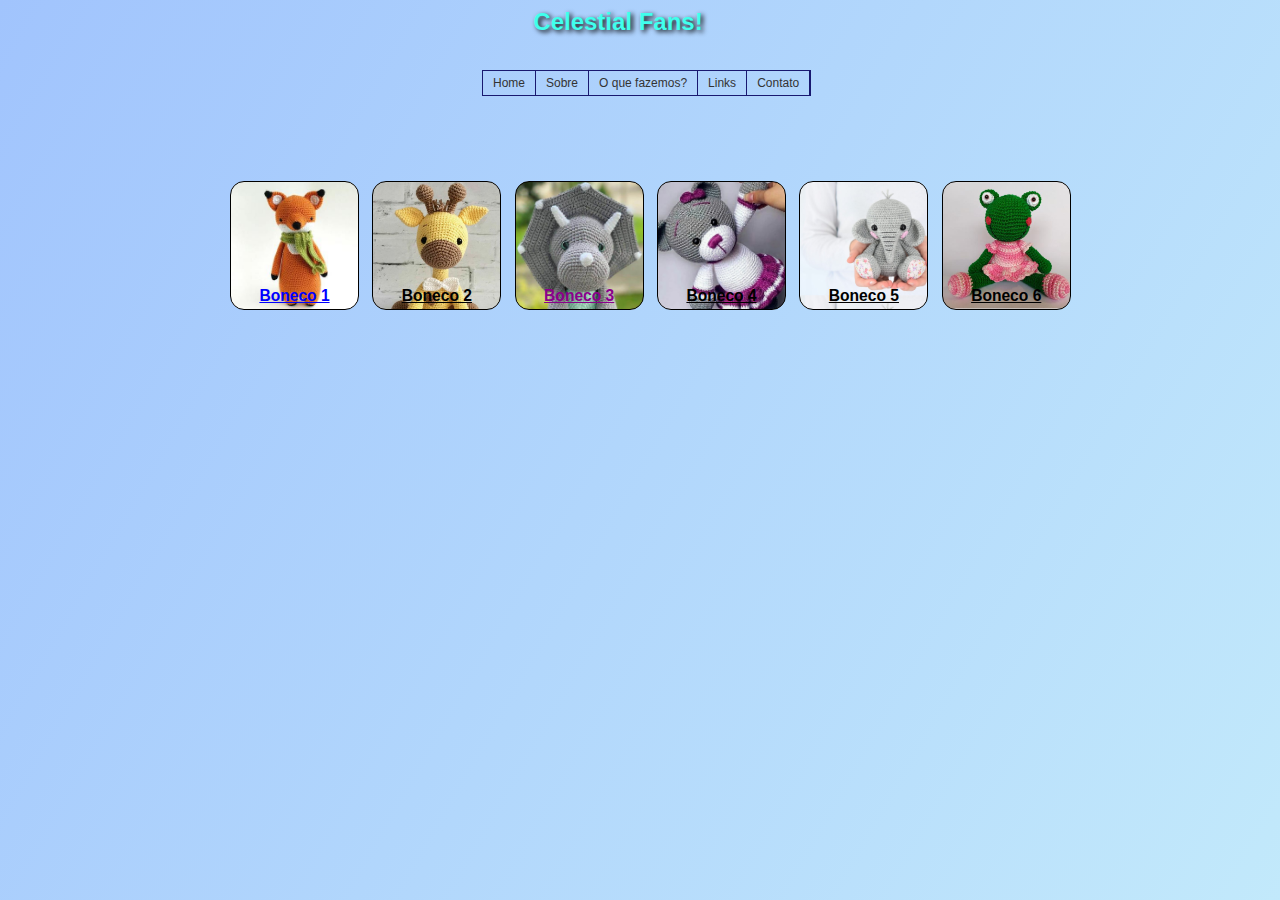
<file: amigorumi.html>
<html>


    <head>
        <meta charset="utf-8">
        <meta name="viewport" content="width=device-width, initial-scale=1.0">
        <title>Leques Celestiais</title>
        <h1>Celestial Fans!</h1>
        <link href="./estilo.css" rel="stylesheet">
    </head>

    <body>
      <nav>
        <ul class="menu">
          <li><a href="./index.html">Home</a></li>
          <li><a href="./sobre.html">Sobre</a></li>
          <li><a href="./o que fazemos.html">O que fazemos?</a>
            <ul>
              <li><a href="./bonecos de feltro.html">Bonecos de Feltro</a></li>
              <li><a href="#">Amigorumi</a></li>
              <li><a href="./pelúcia.html">Pelúcias</a></li>
            </ul>
          </li>
          <li><a href="./links.html">Links</a></li>
          <li><a href="#">Contato</a></li>
        </ul>
      </nav>
      
      <br>
      <br>
      <br>
      <br>
      <br>
      <br>
      <br>
      <br>

      <div>
        <button class="Ba"><h3 class="under1">Boneco 1<h3></button>
        <button class="Bb"><h3 class="under2">Boneco 2</h3></button>
        <button class="Bc"><h3 class="under3">Boneco 3</h3></button>
        <button class="Bd"><h3 class="under4">Boneco 4</h3></button>
        <button class="Be"><h3 class="under5">Boneco 5</h3></button>
        <button class="Bf"><h3 class="under6">Boneco 6</h3></button>
      </div>
    </body>


</html>
</file>
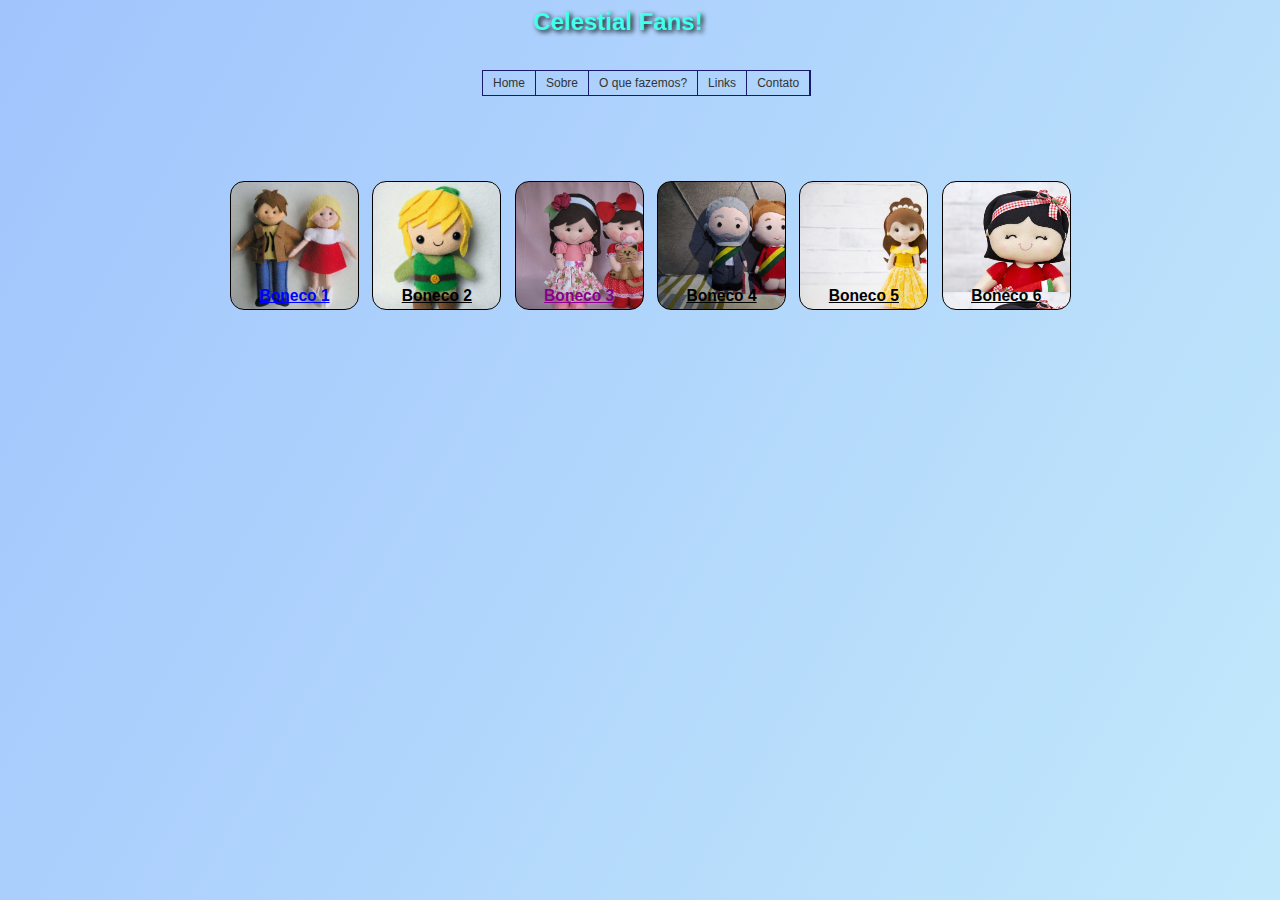
<file: bonecos de feltro.html>
<html>


    <head>
        <meta charset="utf-8">
        <meta name="viewport" content="width=device-width, initial-scale=1.0">
        <title>Leques Celestiais</title>
        <h1>
         Celestial Fans!
        </h1>
        <link href="./estilo.css" rel="stylesheet">
    </head>


    


    <body>
      <nav>
        <ul class="menu">
          <li><a href="./index.html">Home</a></li>
          <li><a href="./sobre.html">Sobre</a></li>
          <li><a href="#">O que fazemos?</a>
            <ul>
              <li><a href="#">Bonecos de Feltro</a></li>
              <li><a href="./amigorumi.html">Amigorumi</a></li>
              <li><a href="./pelúcia.html">Pelúcias</a></li>
            </ul>
          </li>
          <li><a href="./links.html">Links</a></li>
          <li><a href="#">Contato</a></li>
        </ul>
      </nav>
      
      <br>
      <br>
      <br>
      <br>
      <br>
      <br>
      <br>
      <br>

      <div>
        <button class="B1"><h3 class="under1">Boneco 1<h3></button>
        <button class="B2"><h3 class="under2">Boneco 2</h3></button>
        <button class="B3"><h3 class="under3">Boneco 3</h3></button>
        <button class="B4"><h3 class="under4">Boneco 4</h3></button>
        <button class="B5"><h3 class="under5">Boneco 5</h3></button>
        <button class="B6"><h3 class="under6">Boneco 6</h3></button>
      </div>

    </body>


</html>
</file>
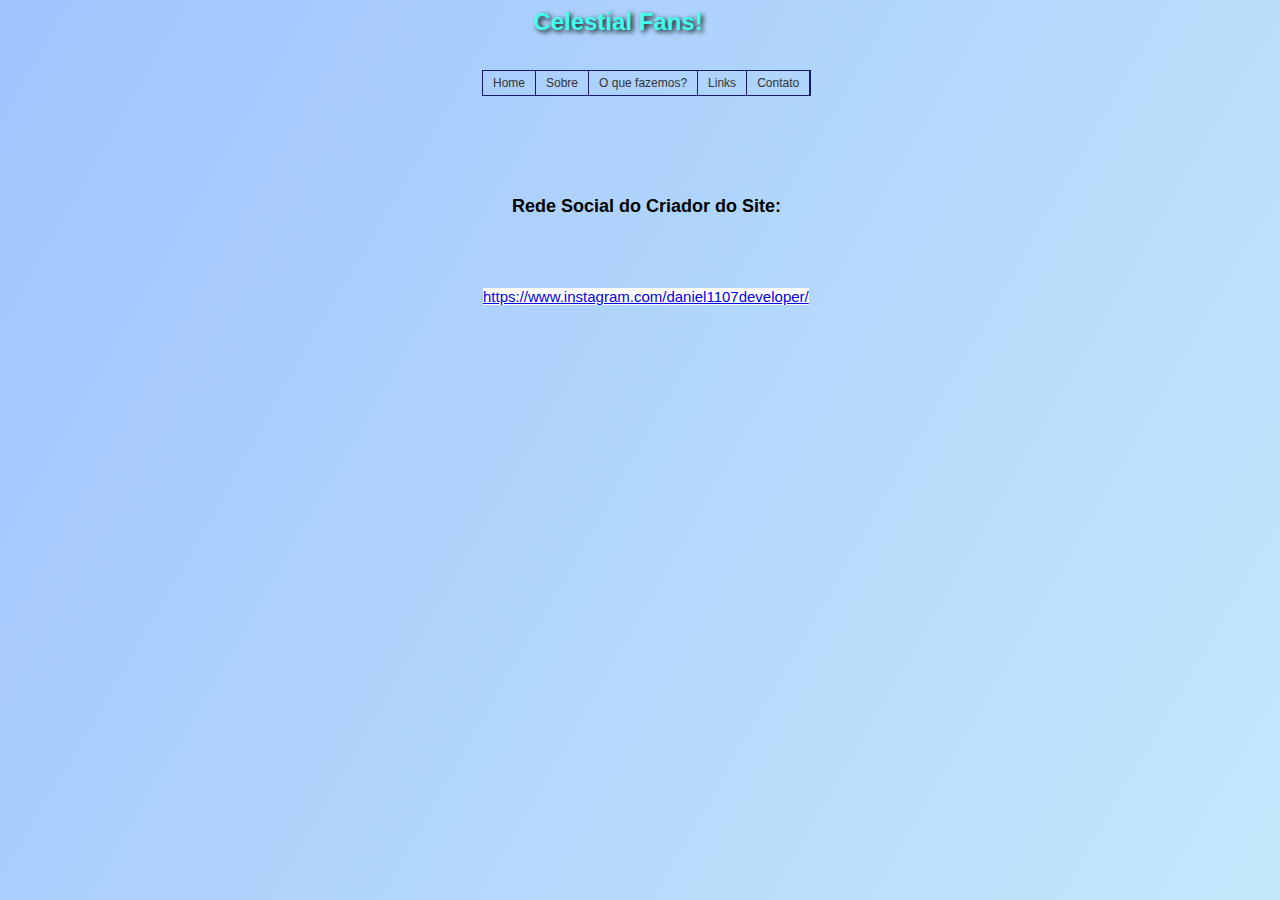
<file: links.html>
<html>


    <head>
        <meta charset="utf-8">
        <meta name="viewport" content="width=device-width, initial-scale=1.0">
        <title>Leques Celestiais</title>
        <h1>
         Celestial Fans!
        </h1>
        <link href="./estilo.css" rel="stylesheet">
    </head>


    <body>
      <nav>
        <ul class="menu">
          <li><a href="./index.html">Home</a></li>
          <li><a href="#">Sobre</a></li>
          <li><a href="./o que fazemos.html">O que fazemos?</a>
            <ul>
              <li><a href="./bonecos de feltro.html">Bonecos de Feltro</a></li>
              <li><a href="./amigorumi.html">Amigorumi</a></li>
              <li><a href="./pelúcia.html">Pelúcias</a></li>
            </ul>
          </li>
          <li><a href="#">Links</a></li>
          <li><a href="#">Contato</a></li>
        </ul>
      </nav>
      
      <br>
      <br>
      <br>
      <br>
      <br>
      <br>
      <br>
      <br>

      <section>
          <h2 class="h2">Rede Social do Criador do Site:</h2>
      </section>

      <br>
      <br>
      <br>
      <br>

      <div>
          <a href="https://www.instagram.com/daniel1107developer/" class="Er">https://www.instagram.com/daniel1107developer/</a>
      </div>
     
    </body>


</html>
</file>
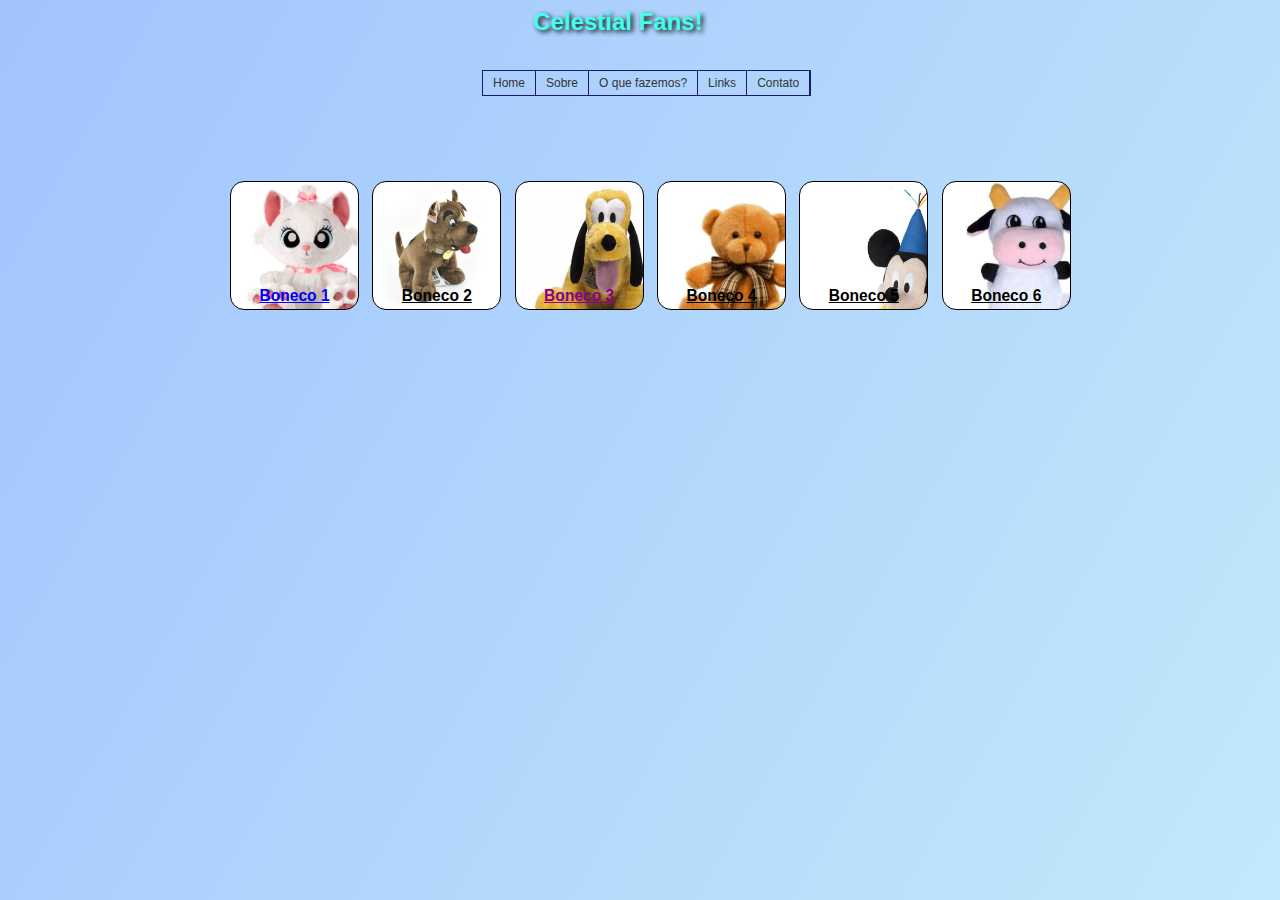
<file: pelúcia.html>
<html>


    <head>
        <meta charset="utf-8">
        <meta name="viewport" content="width=device-width, initial-scale=1.0">
        <title>Leques Celestiais</title>
        <h1>
         Celestial Fans!
        </h1>
        <link href="./estilo.css" rel="stylesheet">
    </head>



    <body>
      <nav>
        <ul class="menu">
          <li><a href="./index.html">Home</a></li>
          <li><a href="./sobre.html">Sobre</a></li>
          <li><a href="./o que fazemos.html">O que fazemos?</a>
            <ul>
              <li><a href="./bonecos de feltro.html">Bonecos de Feltro</a></li>
              <li><a href="./amigorumi.html">Amigorumi</a></li>
              <li><a href="#">Pelúcias</a></li>
            </ul>
          </li>
          <li><a href="./links.html">Links</a></li>
          <li><a href="#">Contato</a></li>
        </ul>
      </nav>
      
      <br>
      <br>
      <br>
      <br>
      <br>
      <br>
      <br>
      <br>

      <div>
        <button class="P1"><h3 class="under1">Boneco 1<h3></button>
        <button class="P2"><h3 class="under2">Boneco 2</h3></button>
        <button class="P3"><h3 class="under3">Boneco 3</h3></button>
        <button class="P4"><h3 class="under4">Boneco 4</h3></button>
        <button class="P5"><h3 class="under5">Boneco 5</h3></button>
        <button class="P6"><h3 class="under6">Boneco 6</h3></button>
      </div>

    </body>


</html>
</file>
<file: estilo.css>
h1 {
    width: 50%;
    height: 45px;
    margin-left: 300px;
    color: #40ffed;
    text-shadow: black 0.1em 0.1em 0.2em;
    text-align: center;
    }

   body {
    background-image: linear-gradient(120deg, #a1c4fd 0%, #c2e9fb 100%);
    font-family: arial, helvetica, sans-serif;
    font-size: 12px;
   }

   * {
    margin-left: 0;
    padding: 0;
   }

   .menu {
    list-style: none;
    border: 1px solid #191970;
    float: left;
    margin-top: 1px;
    margin-bottom: 1px;
    margin-right: 0;
    margin-left: 482px;
   }

   .menu li {
    position: relative;
    float: left;
    border-right: 1px solid #191970;
   }

   .menu li a {
    color: #333;
    text-decoration: none;
    padding: 5px 10px;
    display: block;
   }

   .menu li a:hover {
    background: #333;
    color: #fff;
    -moz-box-shadow: 0 3px 10px 0 #CCC;
    -webkit-box-shadow: 0 3px 10px 0 #ccc;
    text-shadow: 0px 0px 5px #fff;
   }

   .menu li ul {
    position: absolute;
    top: 25px;
    left: 0;
    background-color: #fff; 
    display: none;
   }

   .menu li:hover ul,
   .menu li.over ul {
    display: block;
   }

   .menu li ul li {
    border: 1px solid #c0c0c0;
    display: block;
    width: 150px;
   }

    .botão1{
      /* Rectangle 1 */
      position: relative;
      width: 129px;
      height: 129px;
      margin-left: 5px;
      cursor: pointer;

      background: #FFFF00;
      border: 1px solid #000000;
      box-sizing: border-box;
      border-radius: 14px;
      background:url(./Pelúcia.jpg);
      background-size: 130px;
   }
  
     .botão2{
      /* Rectangle 1 */
      position: relative;
      width: 129px;
      height: 129px;
      margin-left: 10px;
      cursor: pointer;

      background: #FFFF00;
      border: 1px solid #000000;
      box-sizing: border-box;
      border-radius: 14px;
      background-image: url(./Boneco\ de\ Feltro.jpg);
      background-size: 130px;
    }

    .botão3{
      /* Rectangle 1 */
      position:relative;
      width: 129px;
      height: 129px;
      margin-left: 10px;
      cursor: pointer;

      background: #FFFF00;
      border: 1px solid #000000;
      box-sizing: border-box;
      border-radius: 14px;
      background-image: url(./amigorumi.jpg);
      background-size: 130px;
    }
    .div{
    margin: 0 0 0 12px;
    color: #000000;
    font-family: 'Times New Roman', Times, serif;
    font-size: x-large;
    text-align: justify;
    }
   .div1{
   margin: 0 0 0 12px;
   color: purple;
   font-family: cursive;
   font-size: medium;
   text-align: justify;
    }

    .h4{
      margin-top: 75%;
      text-decoration: underline;
     }

    .h4b{
      margin-top: 75%;
      color: white;
      text-decoration: underline;
    }

    .Ba{
      margin-left: 230px;
      position:relative;
      width: 129px;
      height: 129px;
      cursor: pointer;
      border: 1px solid #000000;
      box-sizing: border-box;
      border-radius: 14px;
      background-size: 130px;
      background-image: url(./Produto1.jpg);
    }

    .Bb{
      margin-left: 10px;
      position:relative;
      width: 129px;
      height: 129px;
      cursor: pointer;
      border: 1px solid #000000;
      box-sizing: border-box;
      border-radius: 14px;
      background-size: 130px;
      background-image: url(./Produto2.jpg);
    }

    .Bc{
      margin-left: 10px;
      position:relative;
      width: 129px;
      height: 129px;
      cursor: pointer;
      border: 1px solid #000000;
      box-sizing: border-box;
      border-radius: 14px;
      background-size: 130px;
      background-image: url(./Produto3.jpg);
    }

    .Bd{
      margin-left: 10px;
      position:relative;
      width: 129px;
      height: 129px;
      cursor: pointer;
      border: 1px solid #000000;
      box-sizing: border-box;
      border-radius: 14px;
      background-size: 130px;
      background-image: url(./Produto4.png);
    }

    .Be{
      margin-left: 10px;
      position:relative;
      width: 129px;
      height: 129px;
      cursor: pointer;
      border: 1px solid #000000;
      box-sizing: border-box;
      border-radius: 14px;
      background-size: 170px;
      background-image: url(./Produto5.jpg);
    }

    .Bf{
      margin-left: 10px;
      position:relative;
      width: 129px;
      height: 129px;
      cursor: pointer;
      border: 1px solid #000000;
      box-sizing: border-box;
      border-radius: 14px;
      background-size: 130px;
      background-image: url(./Produto6.jpg);
    }

    .under1{
      margin-top: 83%;
      text-decoration: underline;
      color: blue;
    }

    .under2{
      margin-top: 83%;
      text-decoration: underline;
      color: #000000
    }

    .under3{
      margin-top: 83%;
      text-decoration: underline;
      color: darkmagenta;
    }

    .under4{
      margin-top: 83%;
      text-decoration: underline;
    }

    .under5{
      margin-top: 83%;
      text-decoration: underline;
    }

    .under6{
      margin-top: 83%;
      text-decoration: underline;
    }

    .B1{
      margin-left: 230px;
      position:relative;
      width: 129px;
      height: 129px;
      cursor: pointer;
      border: 1px solid #000000;
      box-sizing: border-box;
      border-radius: 14px;
      background-size: 130px;
      background-image: url(./feltro1.jpg);
    }

    .B2{
      margin-left: 10px;
      position:relative;
      width: 129px;
      height: 129px;
      cursor: pointer;
      border: 1px solid #000000;
      box-sizing: border-box;
      border-radius: 14px;
      background-size: 130px;
      background-image: url(./feltro2.jpg);
    }

    .B3{
      margin-left: 10px;
      position:relative;
      width: 129px;
      height: 129px;
      cursor: pointer;
      border: 1px solid #000000;
      box-sizing: border-box;
      border-radius: 14px;
      background-size: 175px;
      background-image: url(./feltro3.jpg);
    }

    .B4{
      margin-left: 10px;
      position:relative;
      width: 129px;
      height: 129px;
      cursor: pointer;
      border: 1px solid #000000;
      box-sizing: border-box;
      border-radius: 14px;
      background-size: 175px;
      background-image: url(./feltro4.jpg);
    }

    .B5{
      margin-left: 10px;
      position:relative;
      width: 129px;
      height: 129px;
      cursor: pointer;
      border: 1px solid #000000;
      box-sizing: border-box;
      border-radius: 14px;
      background-size: 210px;
      background-image: url(./feltro5.jpg);
    }

    .B6{
      margin-left: 10px;
      position:relative;
      width: 129px;
      height: 129px;
      cursor: pointer;
      border: 1px solid #000000;
      box-sizing: border-box;
      border-radius: 14px;
      background-size: 165px;
      background-image: url(./feltro6.jpg);
    }

    .P1{
      margin-left: 230px;
      position:relative;
      width: 129px;
      height: 129px;
      cursor: pointer;
      border: 1px solid #000000;
      box-sizing: border-box;
      border-radius: 14px;
      background-size: 150px;
      background-image: url(./Pelucia1.jpg);
    }

    .P2{
      margin-left: 10px;
      position:relative;
      width: 129px;
      height: 129px;
      cursor: pointer;
      border: 1px solid #000000;
      box-sizing: border-box;
      border-radius: 14px;
      background-size: 130px;
      background-image: url(./Pelucia2.jpg);
    }

    .P3{
      margin-left: 10px;
      position:relative;
      width: 129px;
      height: 129px;
      cursor: pointer;
      border: 1px solid #000000;
      box-sizing: border-box;
      border-radius: 14px;
      background-size: 175px;
      background-image: url(./Pelucia3.jpg);
    }

    .P4{
      margin-left: 10px;
      position:relative;
      width: 129px;
      height: 129px;
      cursor: pointer;
      border: 1px solid #000000;
      box-sizing: border-box;
      border-radius: 14px;
      background-size: 175px;
      background-image: url(./Pelucia4.jpg);
    }

    .P5{
      margin-left: 10px;
      position:relative;
      width: 129px;
      height: 129px;
      cursor: pointer;
      border: 1px solid #000000;
      box-sizing: border-box;
      border-radius: 14px;
      background-size: 210px;
      background-image: url(./Pelucia5.jpg);
    }

    .P6{
      margin-left: 10px;
      position:relative;
      width: 129px;
      height: 129px;
      cursor: pointer;
      border: 1px solid #000000;
      box-sizing: border-box;
      border-radius: 14px;
      background-size: 165px;
      background-image: url(./Pelucia6.jpg);
    }

    .h2{
      margin-left: 512px;
    }

    .Er{
      margin-left: 483px;
      background-image: url(./white-background-2.jpg);
      font-size: 15px;
    }
</file>
